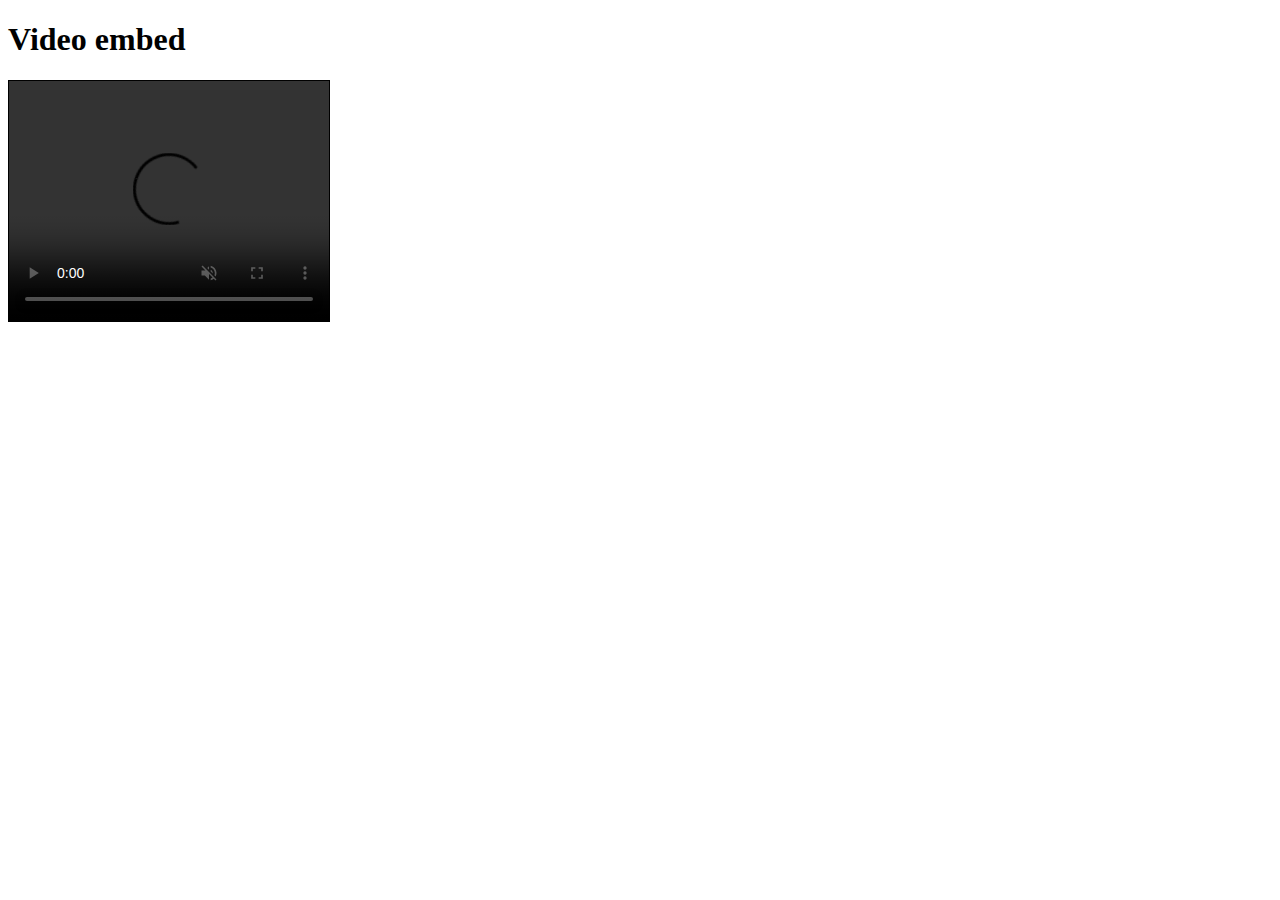
<file: task 002/index2.html>
<!DOCTYPE html>
<html lang="en">
<head>
    <meta charset="UTF-8">
    <meta name="viewport" content="width=device-width, initial-scale=1.0">
    <title>Document</title>
    <link rel="stylesheet" href="/task 002/style2.css">
</head>
<body>

    <h1>Video embed</h1>
    <video controls width="320px" height="240px" loop muted>
        <source src="" type="media/video.mp4">
        <source src="" type="media/video.webm">
        <track src="media/subtitles_en.vtt" kind="subtitles" srclang="en" label="English">
      <p>Your browser cannot access this audio</p>  
        <a href="media/video.mp4">access it with this link</a>
    </video>
</body>
</html>
</file>
<file: task 002/style2.css>
video {
    border: 1px solid black;
  }
</file>
